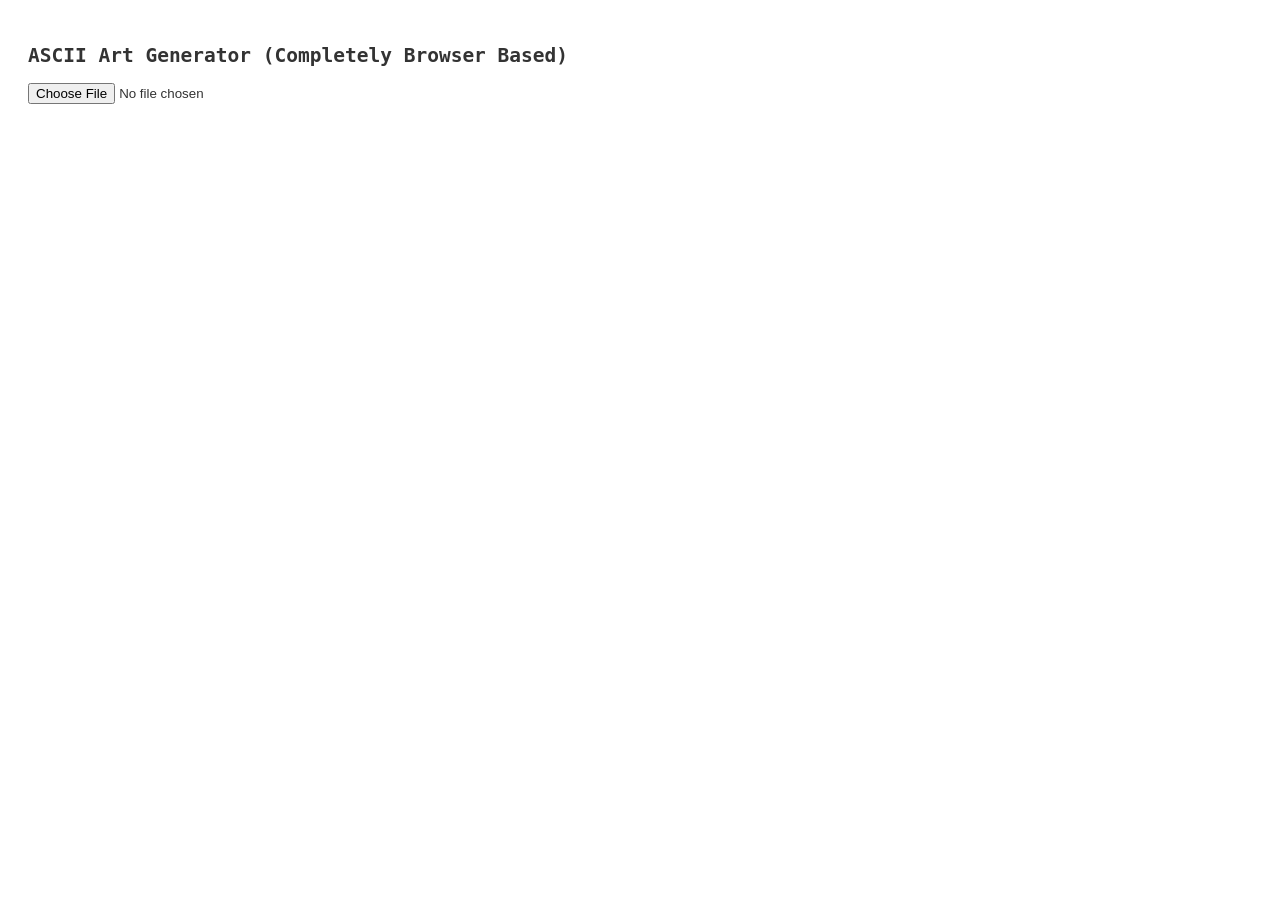
<file: ascii.html>
<!DOCTYPE html>
<html lang="en">
<head>
  <meta charset="UTF-8">
  <title>Image to ASCII</title>
  <!-- Page-local styles for the ASCII test utility -->
  <style>
    body {
      background-color: #fff;
      color: #333;
      font-family: monospace;
      padding: 20px;
    }
    #ascii-output {
      white-space: pre;
      font-size: 8px;
      line-height: 6px;
    }
  </style>
</head>
<body>
<!-- Simple controls and output target -->
<h2>ASCII Art Generator (Completely Browser Based)</h2>
<input type="file" id="upload" accept="image/*"><br><br>
<pre id="ascii-output"></pre>
<!-- Browser-only ASCII conversion pipeline -->
<script>
  // Character ramp from light to dark symbols.
  const asciiChars = "?=)(/&%€#!-.:;,";

  // Map brightness to the closest symbol in the ramp.
  function closestChar(brightness) {
    const index = Math.round((brightness / 255) * (asciiChars.length - 1));
    return asciiChars[Math.max(0, Math.min(asciiChars.length - 1, index))];
  }

  // Return only the ramp index for error-diffusion quantization.
  function getCharIndex(brightness) {
    return Math.round((brightness / 255) * (asciiChars.length - 1));
  }

  // Load image, sample pixels on canvas, then render ASCII output.
  document.getElementById("upload").addEventListener("change", function (e) {
    const file = e.target.files[0];
    if (!file) return;
    const reader = new FileReader();
    reader.onload = function (event) {
      const img = new Image();
      img.onload = function () {
        const width = 350;
        const aspect = 0.55;
        const scale = width / img.width;
        const height = Math.floor(img.height * scale * aspect);
        const canvas = document.createElement("canvas");
        canvas.width = width;
        canvas.height = height;
        const ctx = canvas.getContext("2d");
        ctx.drawImage(img, 0, 0, width, height);
        const imageData = ctx.getImageData(0, 0, width, height);
        const data = imageData.data;
        const gray = new Float32Array(width * height);

        // Convert source pixels to luminance values.
        for (let i = 0; i < gray.length; i++) {
          const r = data[i * 4];
          const g = data[i * 4 + 1];
          const b = data[i * 4 + 2];
          gray[i] = 0.299 * r + 0.587 * g + 0.114 * b;
        }

        // Apply Floyd-Steinberg diffusion for smoother character gradients.
        for (let y = 0; y < height; y++) {
          for (let x = 0; x < width; x++) {
            const i = y * width + x;
            const old = gray[i];
            const newVal = (getCharIndex(old) / (asciiChars.length - 1)) * 255;
            const err = old - newVal;
            gray[i] = newVal;
            if (x + 1 < width)
              gray[i + 1] += err * 7 / 16;
            if (y + 1 < height) {
              if (x > 0)
                gray[i + width - 1] += err * 3 / 16;
              gray[i + width] += err * 5 / 16;
              if (x + 1 < width)
                gray[i + width + 1] += err * 1 / 16;
            }
          }
        }

        // Build final ASCII text line by line.
        let ascii = "";
        for (let y = 0; y < height; y++) {
          for (let x = 0; x < width; x++) {
            const i = y * width + x;
            ascii += closestChar(gray[i]);
          }
          ascii += "\n";
        }
        document.getElementById("ascii-output").textContent = ascii;
      };
      img.src = event.target.result;
    };
    reader.readAsDataURL(file);
  });
</script>
</body>
</html>
</file>
